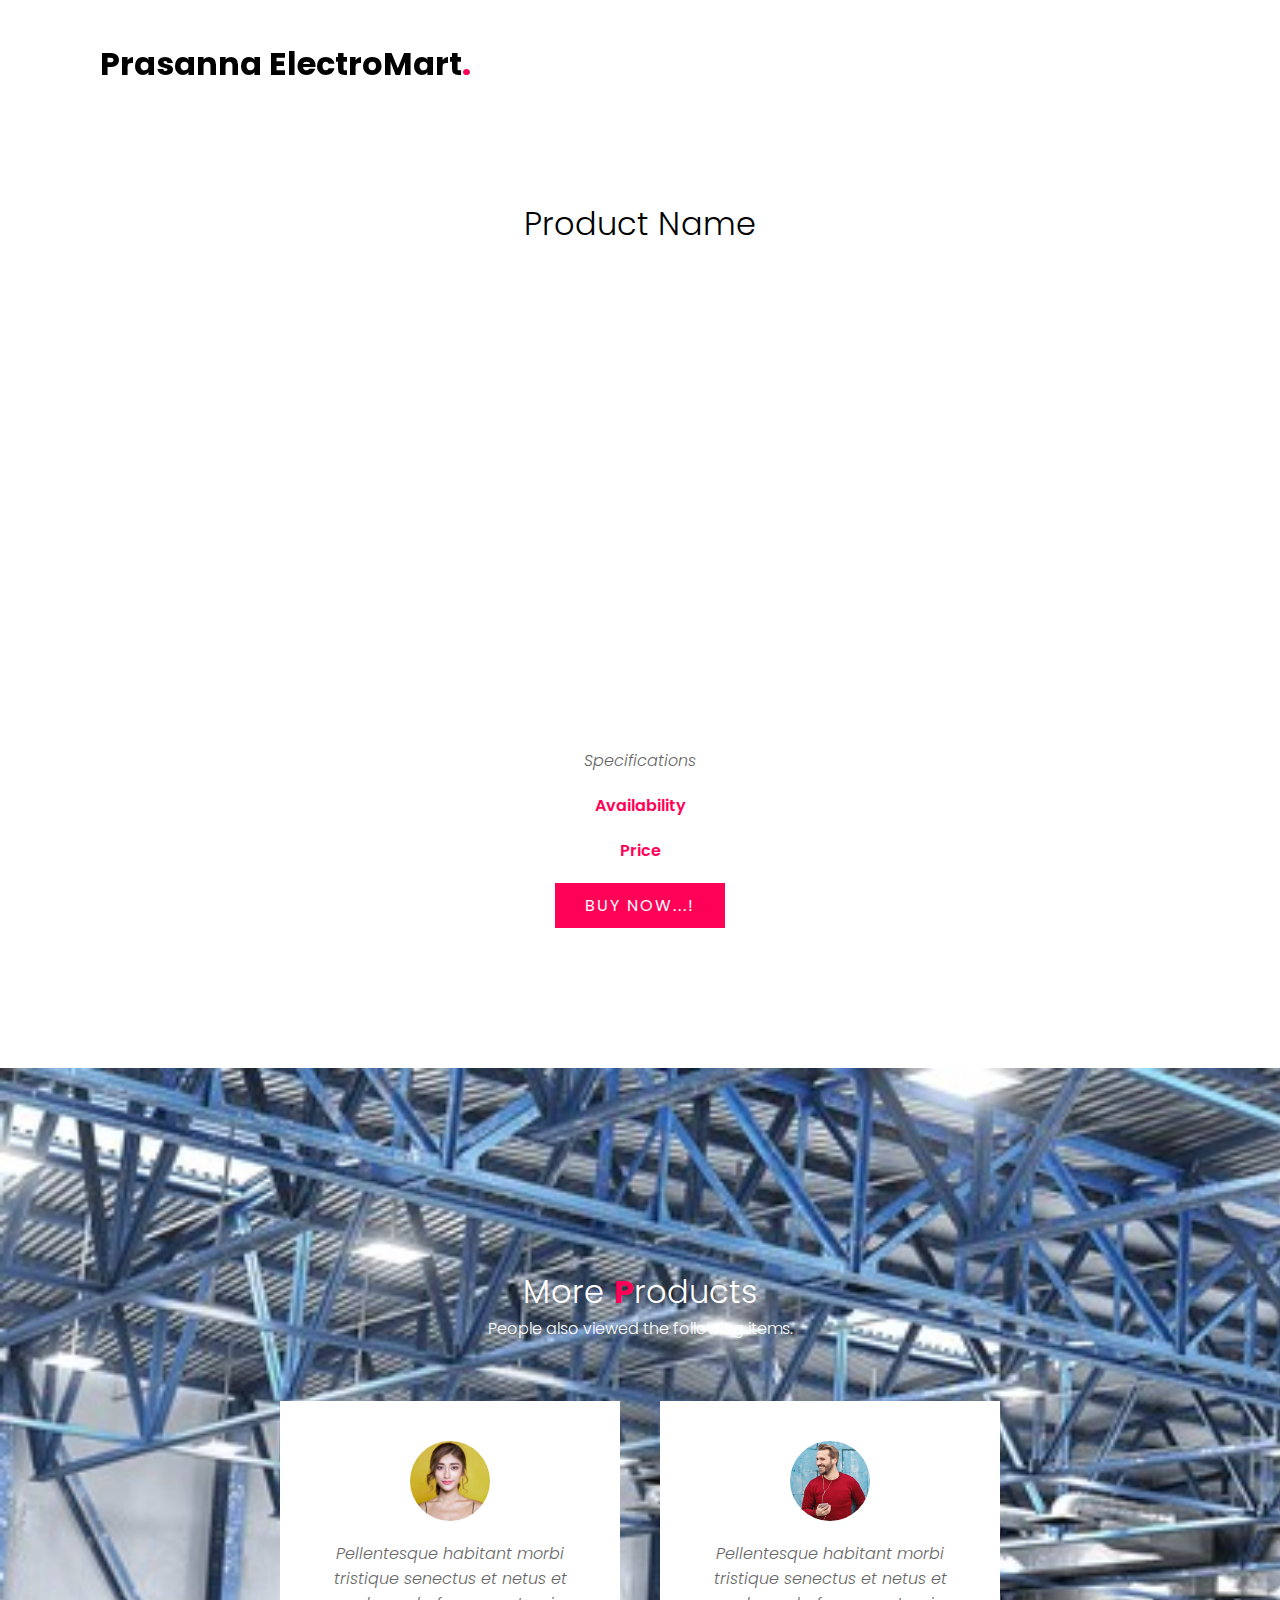
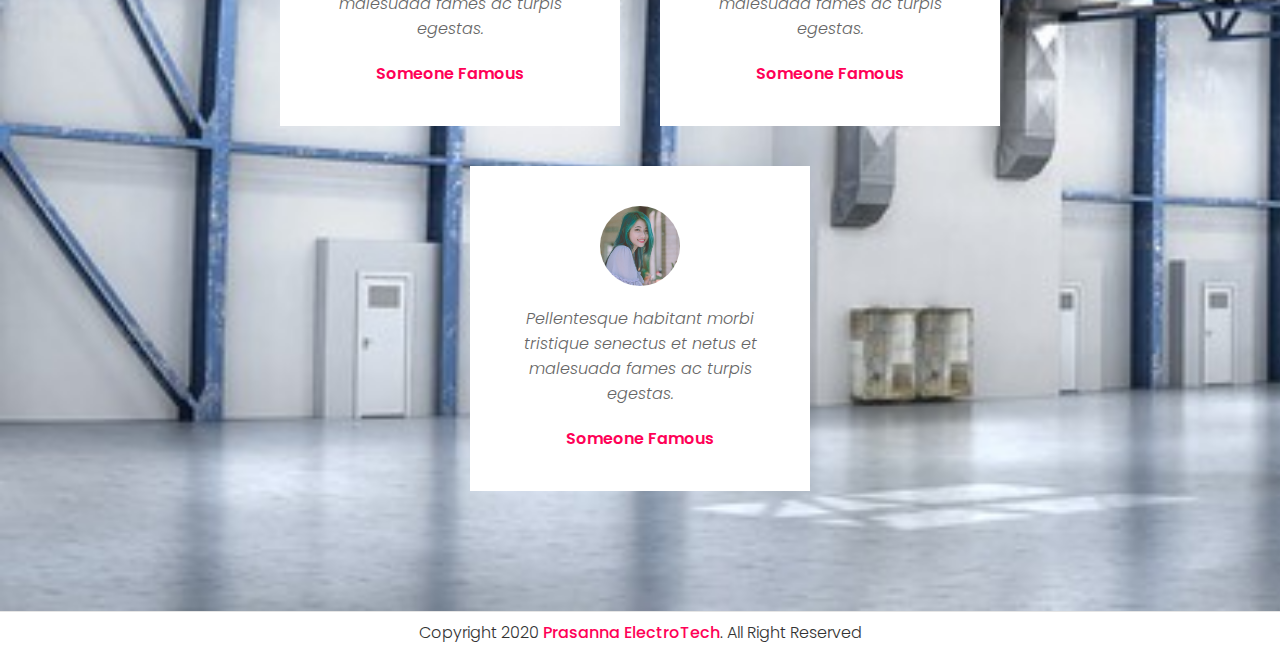
<file: product.html>
<html lang="en">
	<head>
		<meta charset="UTF-8" />
		<meta name="viewport" content="width=device-width, initial-scale=1.0" />
		<title>Prasanna ElectroMart</title>
		<link rel="stylesheet" href="css/product.css" />

		<script src="axios/axios.min.js"></script>
		<script src="jquery/jquery.min.js"></script>
		<script src="js/template.js"></script>
		<script src="js/product.js"></script>
	</head>
	<body>
		<header>
			<a href="index.html" class="logo">Prasanna ElectroMart<span>.</span></a>
		</header>

		<section class="product" id="product">
			<div class="title black">
				<h2 class="titleText" id="productName">Product Name</h2>
			</div>
			<div class="content">
				<div class="box">
					<div class="imgBx" id="images">
						<img src="images/close.png" alt="" />
					</div>
					<div class="text">
						<p id="specifications">Specifications</p>
						<h3 id="availability">Availability</h3>
						<h3 id="price">Price</h3>
					</div>
					<a href="#" class="btn">Buy Now...!</a>
				</div>
			</div>
		</section>

		<section class="moreProducts" id="moreProducts">
			<div class="title white">
				<h2 class="titleText">More <span>P</span>roducts</h2>
				<p>People also viewed the following items.</p>
			</div>
			<div class="content">
				<div class="box">
					<div class="imgBx">
						<img src="images/testi1.jpg" alt="" />
					</div>
					<div class="text">
						<p>
							Pellentesque habitant morbi tristique senectus et netus et
							malesuada fames ac turpis egestas.
						</p>
						<h3>Someone Famous</h3>
					</div>
				</div>
				<div class="box">
					<div class="imgBx">
						<img src="images/testi2.jpg" alt="" />
					</div>
					<div class="text">
						<p>
							Pellentesque habitant morbi tristique senectus et netus et
							malesuada fames ac turpis egestas.
						</p>
						<h3>Someone Famous</h3>
					</div>
				</div>
				<div class="box">
					<div class="imgBx">
						<img src="images/testi3.jpg" alt="" />
					</div>
					<div class="text">
						<p>
							Pellentesque habitant morbi tristique senectus et netus et
							malesuada fames ac turpis egestas.
						</p>
						<h3>Someone Famous</h3>
					</div>
				</div>
			</div>
		</section>

		<div class="copyrightText">
			<p>
				Copyright 2020
				<a href="https://github.com/prasannaelectrotech">Prasanna ElectroTech</a
				>. All Right Reserved
			</p>
		</div>

		<script type="text/javascript">
			window.addEventListener('scroll', function () {
				const header = document.querySelector('header');
				header.classList.toggle('sticky', window.scrollY > 0);
			});
			initialize();
		</script>
	</body>
</html>
</file>
<file: css/product.css>
@import url('http://fonts.googleapis.com/css?family=Poppins:200,300,400,500,600,700,800,900&display=swap');

* {
	margin: 0;
	padding: 0;
	box-sizing: border-box;
	font-family: 'Poppins', sans-serif;
	scroll-behavior: smooth;
}

p {
	font-weight: 300;
	color: #111;
}

.btn {
	font-size: 1em;
	color: #fff;
	background: #ff0157;
	display: inline-block;
	padding: 10px 30px;
	margin-top: 20px;
	text-transform: uppercase;
	text-decoration: none;
	letter-spacing: 2px;
	transition: 0.5s;
}

.btn:hover {
	letter-spacing: 6px;
}

header {
	position: fixed;
	top: 0;
	left: 0;
	width: 100%;
	padding: 40px 100px;
	z-index: 10000;
	display: flex;
	justify-content: space-between;
	align-items: center;
	transition: 0.5s;
}

header.sticky {
	background: #fff;
	padding: 10px 100px;
	box-shadow: 0 5px 20px rgba(0, 0, 0, 0.05);
}

header .logo {
	color: #000;
	font-weight: 700;
	font-size: 2em;
	text-decoration: none;
}

header.sticky .logo {
	color: #111;
}

header .logo span {
	color: #ff0157;
}

section {
	padding: 100px;
}

.row {
	position: relative;
	width: 100%;
	display: flex;
	justify-content: space-between;
}

.row .col50 {
	position: relative;
	width: 48%;
}

.titleText {
	color: #111;
	font-size: 2em;
	font-weight: 300;
}

.titleText span {
	color: #ff0157;
	font-weight: 700;
	/* font-size: 105em; */
}

.row .col50 .imgBx {
	position: relative;
	width: 100%;
	/* min-height: 300px; */
	height: 100%;
}

.row .col50 .imgBx img {
	position: absolute;
	top: 0;
	left: 0;
	width: 100%;
	height: 100%;
	object-fit: cover;
}

.title {
	width: 100%;
	display: flex;
	justify-content: center;
	align-items: center;
	flex-direction: column;
	margin-top: 100px;
}

.product {
	margin: 0 auto;
}

.product .content {
	display: flex;
	justify-content: center;
	flex-wrap: wrap;
	flex-direction: row;
	margin-top: 40px;
}

.product .content .box {
	width: 100%;
	margin: 0px;
	padding: 40px;
	background: #fff;
	display: flex;
	justify-content: center;
	align-items: center;
	flex-direction: column;
}

.product .content .box .imgBx {
	position: relative;
	width: 400px;
	height: 400px;
	margin-bottom: 20px;
	border-radius: 5%;
	overflow: hidden;
}

.product .content .box .imgBx img {
	position: absolute;
	top: 0;
	left: 0;
	width: 100%;
	height: 100%;
	object-fit: cover;
}

.product .content .box .text {
	text-align: center;
}

.product .content .box .text p {
	color: #666;
	font-style: italic;
}

.product .content .box .text h3 {
	margin-top: 20px;
	color: #111;
	font-size: 1em;
	color: #ff0157;
	font-weight: 600;
}

.white .titleText,
.white p {
	color: #fff;
}
.black .titleText,
.black p {
	color: #000;
}
.moreProducts {
	background: url('../images/bg2.jpg');
	background-size: cover;
}

.moreProducts .content {
	display: flex;
	justify-content: center;
	flex-wrap: wrap;
	flex-direction: row;
	margin-top: 40px;
}

.moreProducts .content .box {
	width: 340px;
	margin: 20px;
	padding: 40px;
	background: #fff;
	display: flex;
	justify-content: center;
	align-items: center;
	flex-direction: column;
}

.moreProducts .content .box .imgBx {
	position: relative;
	width: 80px;
	height: 80px;
	margin-bottom: 20px;
	border-radius: 50%;
	overflow: hidden;
}

.moreProducts .content .box .imgBx img {
	position: absolute;
	top: 0;
	left: 0;
	width: 100%;
	height: 100%;
	object-fit: cover;
}

.moreProducts .content .box .text {
	text-align: center;
}

.moreProducts .content .box .text p {
	color: #666;
	font-style: italic;
}

.moreProducts .content .box .text h3 {
	margin-top: 20px;
	color: #111;
	font-size: 1em;
	color: #ff0157;
	font-weight: 600;
}

.copyrightText {
	padding: 8px 40px;
	border-top: 1px solid rgba(0, 0, 0, 0.1);
	text-align: center;
}

.copyrightText p {
	color: #333;
}

.copyrightText a {
	color: #ff0157;
	font-weight: 500;
	text-decoration: none;
}

@media (max-width: 991px) {
	header,
	header.sticky {
		padding: 10px 20px;
	}
	section {
		padding: 20px;
	}
	.row {
		flex-direction: column;
	}
	.row .col50 {
		position: relative;
		width: 100%;
	}
	.row .col50 .imgBx {
		height: 300px;
		margin-top: 20px;
	}
	.moreProducts .content .box {
		margin: 10px;
		padding: 20px;
	}
}

.red {
	border: 2px solid red;
}
</file>
